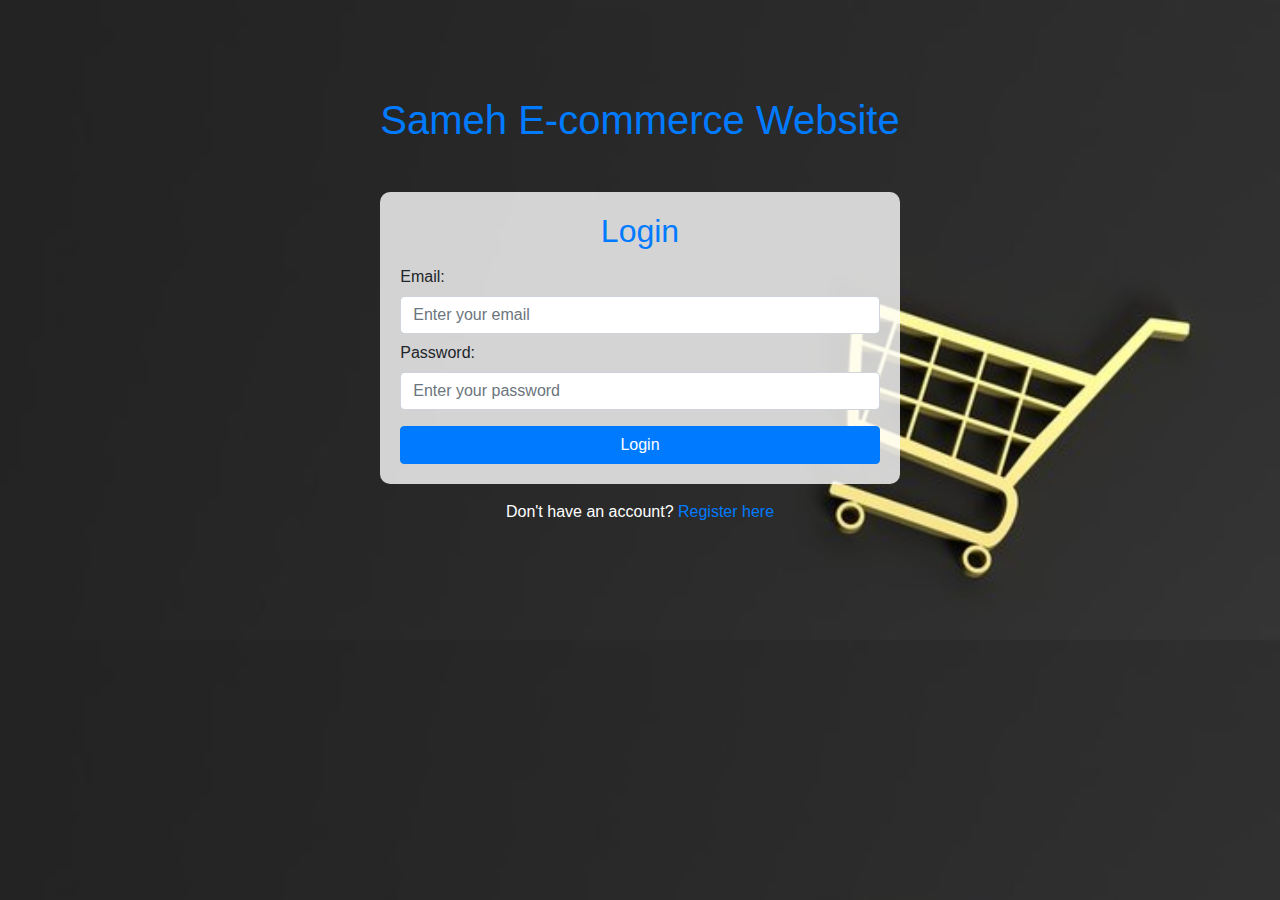
<file: sections/login.html>
<!DOCTYPE html>
<html>
<head>
  <title>sameh - Login</title>
  <link rel="stylesheet" href="https://stackpath.bootstrapcdn.com/bootstrap/4.5.2/css/bootstrap.min.css">
  <meta name="viewport" content="width=device-width, initial-scale=1.0">
  <meta http-equiv="X-UA-Compatible" content="">
  <style>
    body {
    background-image: url(../imgs/back.jpg);
    background-size: cover;
  }
  form {
    background-color: rgba(255, 255, 255, 0.8);
    background-size: cover;
    background-repeat: no-repeat;
    padding: 20px;
    border-radius: 10px;
      animation: slide-in 0.5s ease-in-out;
  }
  @keyframes slide-in {
  from {
    transform: translateY(-50%);
    opacity: 0;
  }
  to {
    transform: translateY(0);
    opacity: 1;
  }
}
  </style>
</head>

<body>
  <div class="bg-image"></div>
  <div class="container h-100 d-flex align-items-center">
    <div class="mx-auto mt-5">
      <h1 class="text-center text-primary mt-lg-5">Sameh E-commerce Website</h1>
      <form id="login-form" method="post" class="form-group mt-lg-5" > 
        <h2 class="text-center text-primary ">Login</h2>
        <label for="useremail" class="col-form-label">Email:</label>
        <input type="email" class="form-control" placeholder="Enter your email" id="useremail" name="useremail" required>
        <label for="password" class="col-form-label">Password:</label>
        <input type="password" class="form-control"  placeholder="Enter your password" id="password" name="password" required>
        <button type="submit" class="btn btn-primary btn-block mt-3">Login</button>
      </form>
      <div class="text-center error-msg" id="error-msg"></div>
      <p class="text-center text-white">Don't have an account? <a href="../sections/signup.html">Register here</a></p>
    </div>
  </div>
  <script src="https://code.jquery.com/jquery-3.5.1.slim.min.js"></script>
  <script src="https://cdn.jsdelivr.net/npm/popper.js@1.16.1/dist/umd/popper.min.js"></script>
  <script src="https://stackpath.bootstrapcdn.com/bootstrap/4.5.2/js/bootstrap.min.js"></script>
  <script src="../js/main.js"></script>
</body>

</html>
</file>
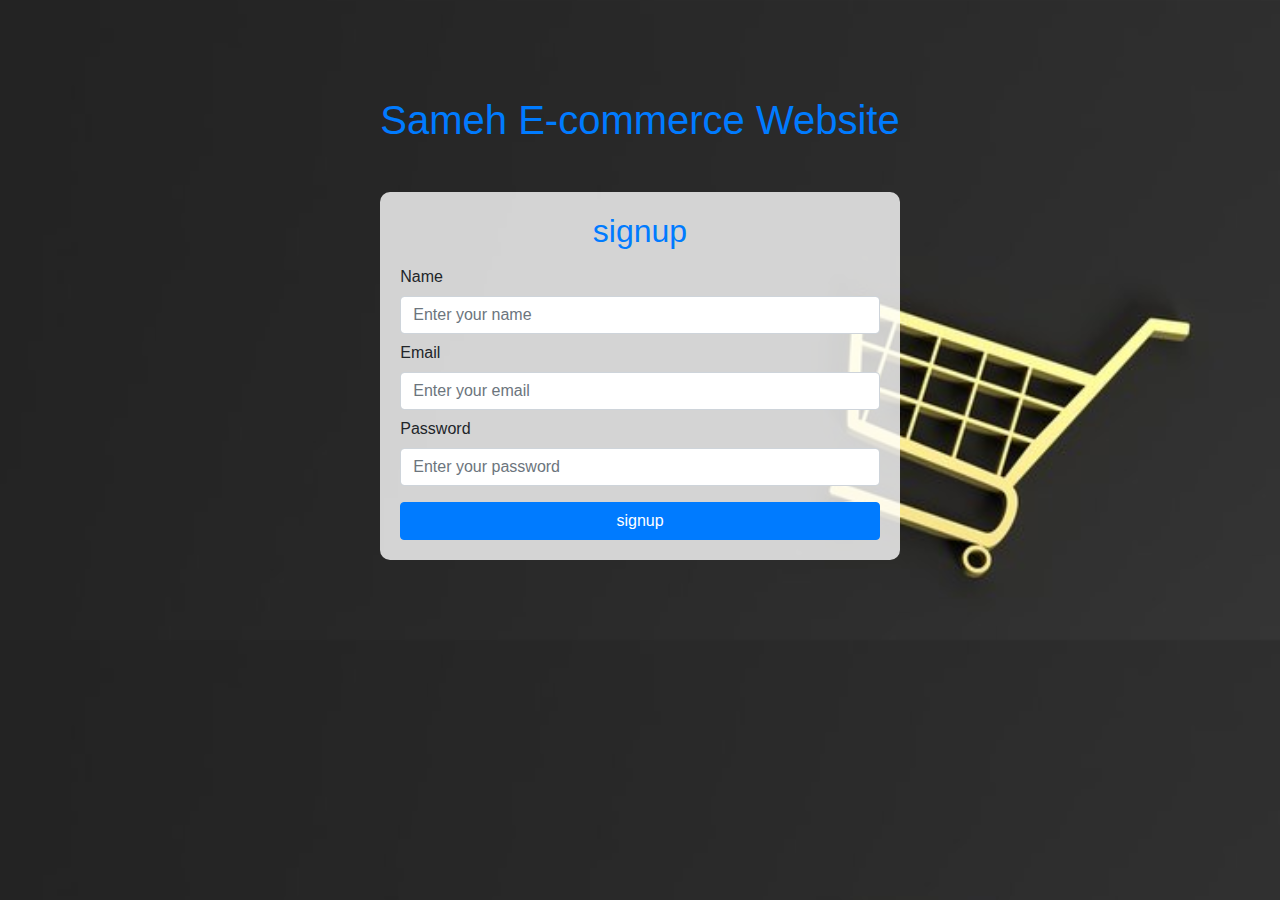
<file: sections/signup.html>
<!DOCTYPE html>
<html>
<head>
  <title>sameh - signup</title>
  <link rel="stylesheet" href="https://stackpath.bootstrapcdn.com/bootstrap/4.5.2/css/bootstrap.min.css">
  <meta name="viewport" content="width=device-width, initial-scale=1.0">
  <meta http-equiv="X-UA-Compatible" content="">
  <style>
    body {
    background-image: url(../imgs/back.jpg);
    background-size: cover;
  }
  form {
    background-color: rgba(255, 255, 255, 0.8);
    background-size: cover;
    background-repeat: no-repeat;
    padding: 20px;
    border-radius: 10px;
      animation: slide-in 0.5s ease-in-out;
  }
  @keyframes slide-in {
  from {
    transform: translateY(-50%);
    opacity: 0;
  }
  to {
    transform: translateY(0);
    opacity: 1;
  }
}
  </style>
</head>

<body>
  <div class="bg-image"></div>
  <div class="container h-100 d-flex align-items-center">
    <div class="mx-auto mt-5">
      <h1 class="text-center text-primary mt-lg-5">Sameh E-commerce Website</h1>
      <form id="login-form" method="post" class="form-group mt-lg-5" > 
        <h2 class="text-center text-primary">signup</h2>
        <label for="username" class="col-form-label">Name</label>
        <input type="text" class="form-control" id="username" placeholder="Enter your name" name="username" required>
        <label for="useremail" class="col-form-label">Email</label>
        <input type="email" class="form-control" id="useremail" placeholder="Enter your email" name="useremail" required>
        <label for="password" class="col-form-label">Password</label>
        <input type="password" class="form-control" id="password"  placeholder="Enter your password" name="password" required>
        <button type="submit" class="btn btn-primary btn-block mt-3">signup</button>
      </form>
      <div class="text-center error-msg" id="error-msg"></div>
    </div>
  </div>
  <script src="https://code.jquery.com/jquery-3.5.1.slim.min.js"></script>
  <script src="https://cdn.jsdelivr.net/npm/popper.js@1.16.1/dist/umd/popper.min.js"></script>
  <script src="https://stackpath.bootstrapcdn.com/bootstrap/4.5.2/js/bootstrap.min.js"></script>
  <script src="../js/main.js"></script>
</body>

</html>
</file>
